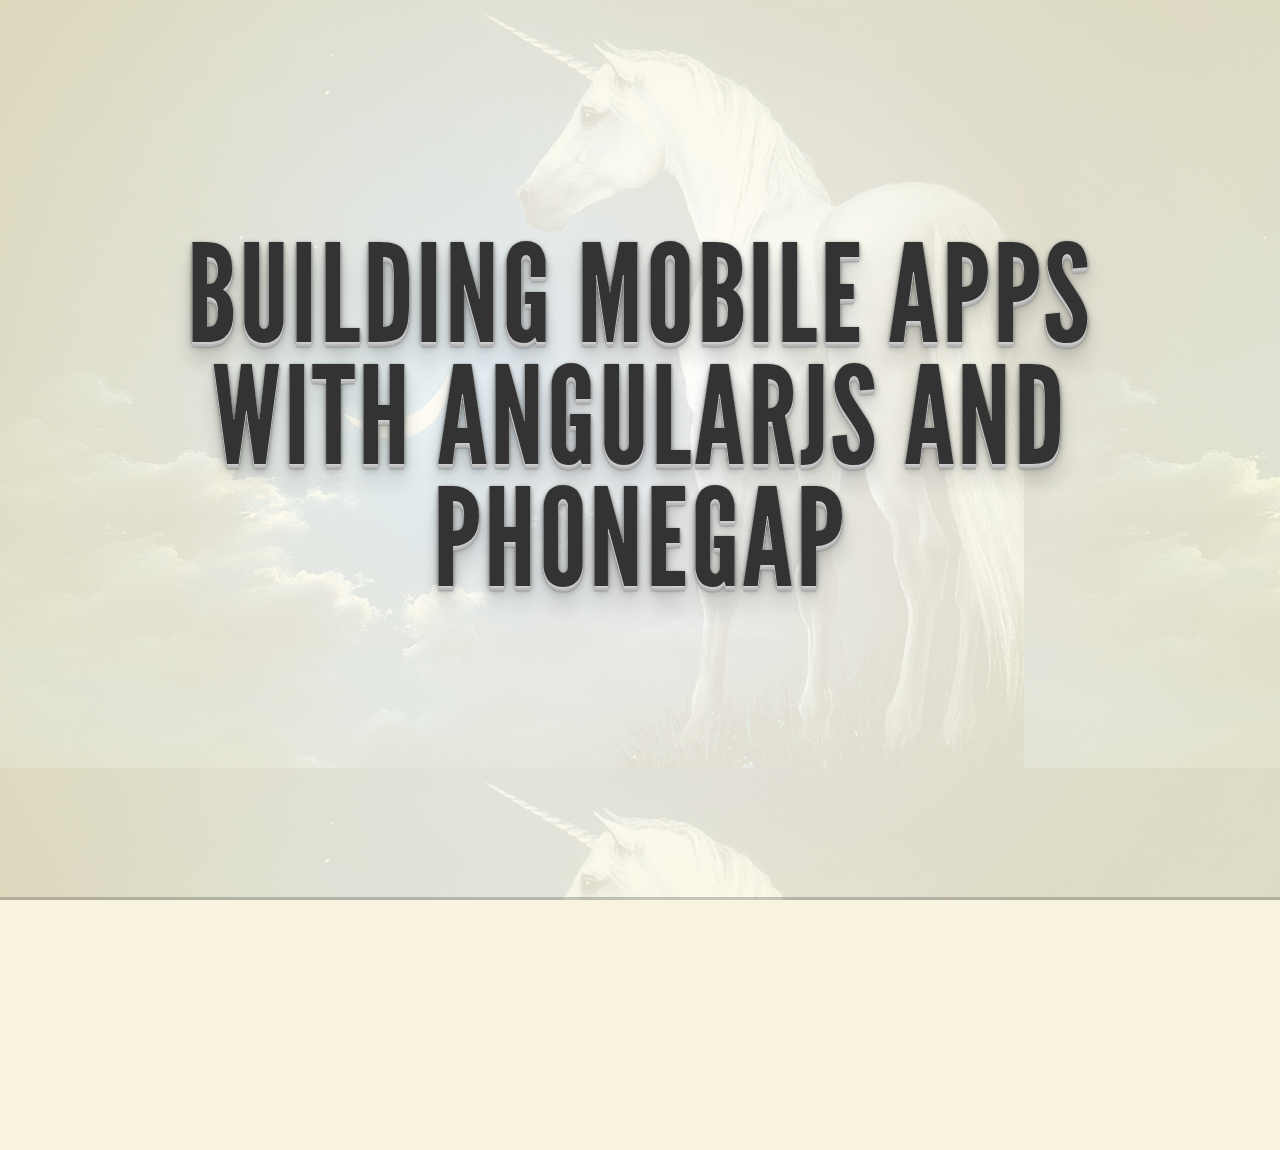
<file: index.html>
<!doctype html>
<html lang="en">

  <head>
    <meta charset="utf-8">

    <title>AngularJS + PhoneGap</title>

    <meta name="description" content="A framework for easily creating beautiful presentations using HTML">
    <meta name="author" content="Hakim El Hattab">

    <meta name="apple-mobile-web-app-capable" content="yes" />
    <meta name="apple-mobile-web-app-status-bar-style" content="black-translucent" />

    <meta name="viewport" content="width=device-width, initial-scale=1.0, maximum-scale=1.0, user-scalable=no">

    <link rel="stylesheet" href="css/reveal.min.css">
    <link rel="stylesheet" href="css/reveal.custom.css">
    <link rel="stylesheet" href="css/theme/beige.css" id="theme">

    <!-- For syntax highlighting -->
    <link rel="stylesheet" href="lib/css/zenburn.css">

    <!-- If the query includes 'print-pdf', use the PDF print sheet -->
    <script>
      document.write( '<link rel="stylesheet" href="css/print/' + ( window.location.search.match( /print-pdf/gi ) ? 'pdf' : 'paper' ) + '.css" type="text/css" media="print">' );
    </script>

    <!--[if lt IE 9]>
    <script src="lib/js/html5shiv.js"></script>
    <![endif]-->
  </head>

  <body class="unicornized">

<div class="reveal"><div class="slides">

<section data-markdown><script type="text/template">
# Building Mobile Apps with AngularJS and PhoneGap

</script></section>

<section data-markdown><script type="text/template">
# About Me

[@briantford](https://twitter.com/briantford) | [github.com/btford](https://github.com/btford) | [briantford.com](http://briantford.com)

* AngularJS at Google
* Co-author of AngularJS in Action
* <3 Open Source
<br>
<br>
## Thanks for having me!
</script></section>


<section data-markdown><script type="text/template">
# This Talk

* 50% Intro to Angular
* 15% PhoneGap
* 34% Case Study
* 1% Unicorns

<br>

### There's more to Angular and PhoneGap than I can cover in 45 minutes

Please ask questions and let me know your interests!
</script></section>


<section data-markdown><script type="text/template">
# Story Time

You are writing an app.

You decide to write a web app.

Naturally, it should work on mobile.

You have some choices to make.
</script></section>


<section data-markdown><script type="text/template">
# WTF is an AngularJS?

JavaScript framework

How many have heard of Angular? Used it?
</script></section>


<section data-markdown><script type="text/template">
# Why AngularJS?

AngularJS is a great way to write web apps.

* Extensible
* Productive
* Great Community
</script></section>


<section data-markdown><script type="text/template">
# Why AngularJS?
## Features

* Two-way Data-binding
* Opinionated Architecture
* Reusable Components (Directives)
</script></section>


<section data-markdown><script type="text/template">
# Why AngularJS?
## Two way Data-binding

![Diagram of data-binding](img/concepts-view.png)

</script></section>


<section data-markdown><script type="text/template">
# Why AngularJS?
## Opinionated Architecture

![Diagram of architecture](img/concepts-controller.png)

</script></section>


<section data-markdown><script type="text/template">
# Why AngularJS?
## Reusable Components (Directives)

* Teach HTML new tricks

<pre><code data-trim>
&lt;date-picker date="11/12/13"&gt;&lt;/date-picker&gt;

&lt;carousel&gt;&lt;/carousel&gt;

&lt;google-map location="Amsterdam"&gt;&lt;/google-map&gt;
</code></pre>

</script></section>


<section data-markdown><script type="text/template">
# Why AngularJS?
## Community

* Components (see Bower)
* Guides, Tutorials, Blogs, etc.
  - [Egghead.io](http://www.egghead.io/)
  - [Yearofmoo](http://www.yearofmoo.com/)
  - [One Hungry Mind](http://onehungrymind.com/)
  - [My Blog](http://briantford.com/blog/)
* [Mailing List](http://groups.google.com/group/angular)
* [github.com/angular/angular.js](https://github.com/angular/angular.js)
</script></section>


<section data-markdown><script type="text/template">
# Why AngularJS?
## Mobile Components

* [Navigation](http://github.com/ajoslin/angular-mobile-nav) | [Demo](http://ajoslin.github.io/angular-mobile-nav/#/)
* [FirefoxOS+AngularJS Boilerplate](https://github.com/comoyo/ffos-list-detail) | [Demo](http://comoyo.github.io/ffos-list-detail/#/)
* [jQuery Mobile Adapter](https://github.com/opitzconsulting/jquery-mobile-angular-adapter)

</script></section>


<section data-markdown><script type="text/template">
# WTF is a PhoneGap?

* Bundles web app into mobile app
* Gives bundled app access to browser APIs
* Set of build and deploy tools
</script></section>


<section data-markdown><script type="text/template">
# PhoneGap vs Cordova

> "PhoneGap is a distribution of Apache Cordova."

ok.
</script></section>


<section data-markdown><script type="text/template">
# Why PhoneGap?

You are a web developer.

* You know:
  - HTML
  - CSS
  - JavaScript
* Too <del>lazy</del> busy to learn *all* native platforms
* You want to "write once, run everywhere"
</script></section>


<section data-markdown><script type="text/template">
# Why PhoneGap?

Your web browser does not have access to:

* Camera
* Accelerometer
* Push Notifications
* And other cool phone features

<br>
## :-(
</script></section>


<section data-markdown><script type="text/template">
# PhoneGap APIs
## What do they look like?

<pre><code data-trim>
function onSuccess(acceleration) {
    alert('Acceleration X: ' + acceleration.x + '\n' +
          'Acceleration Y: ' + acceleration.y + '\n' +
          'Acceleration Z: ' + acceleration.z + '\n' +
          'Timestamp: '      + acceleration.timestamp + '\n');
};

function onError() {
  alert('onError!');
};

navigator.accelerometer.getCurrentAcceleration(onSuccess, onError);
</code></pre>

Yay JavaScript.

</script></section>


<section data-markdown><script type="text/template">
# Case Study
## "Hitch-a-Ride"

Open source, real-time carpooling/carsharing app.

For:

* Web
* Android

[https://github.com/btford/hitch-a-ride](https://github.com/btford/hitch-a-ride)

</script></section>


<section data-markdown><script type="text/template">
# [Demo Time](demo/)
</script></section>


<section data-markdown><script type="text/template">
# Case Study
## "Hitch-a-Ride"

APIs:

* Push notifications (WebSockets + Google Cloud Messaging)
* Geolocation
* InAppBrowser for Authentication

</script></section>


<section data-markdown><script type="text/template">
# Case Study
## "Hitch-a-Ride"

#### Client:

* Yeoman
* Bootstrap
  - Bootswatch (theme)
* Google+ Sign-in

#### Server:

* Node.js
* Express
* Socket.IO

</script></section>


<section data-markdown><script type="text/template">
# Pro-tips
## Mobile vs Web Views

An Angular view consumes a scope

* Serve one HTML file for desktop, one for mobile
* Minimize HTTP requests, use less CSS, smaller images, etc
</script></section>


<section data-markdown><script type="text/template">
# AngularJS Pro-tips
## Dependency Injection

* "Don't call me, I'll call you"
* Not your grandpa's DI
  - No XML nonsense
</script></section>


<section data-markdown><script type="text/template">
# AngularJS Pro-tips
## Dependency Injection

Why is this useful?

* Replace Implementations
  - Useful for Optimization
* Decorators
  - Augment existing services (1337 h4x)
* Testing
</script></section>


<section data-markdown><script type="text/template">
# Pro-tips
## Watch your CSS

* Remove unused selectors
* Minimal Fancy Stuff
  - Gradients (use images)
  - Transparency
</script></section>


<section data-markdown><script type="text/template">
# Pro-tips
## Watch your HTML

* Minimal DOM
* Size images correctly
</script></section>


<section data-markdown><script type="text/template">
# Pro-tips
## Debugging

Use your Browser first.

Then use platform tools & these:

* [Inspecting WebViews](https://plus.google.com/+PaulIrish/posts/ccP98BTMd5Z)
* [http://debug.phonegap.com/](http://debug.phonegap.com/)

</script></section>


<section data-markdown><script type="text/template">
# Pro-tips
## Targeting Different Platforms

How do you ensure the right scripts/resources go to the right place?

* Symlinks
* Tweak build scripts

</script></section>


<section data-markdown><script type="text/template">
# Obligatory "No Silver Bullet" Slide

* Native look and feel
* Performance
* Debugging
* Testing (sort of)

<br>
<br>
## Do what makes sense for your app
</script></section>


<section data-markdown><script type="text/template">
# What's Next?

PhoneGap is a transitional tool.

Wouldn't it be nice to have this in-browser?
And on all platforms?

FirefoxOS is a good start!
</script></section>


<section data-markdown><script type="text/template">
# Questions?

## Or ask me online:

* [@briantford](https://twitter.com/briantford)
* [github.com/btford](https://github.com/btford)
* [briantford.com](http://briantford.com)

<br>

### Thanks for coming!
</script></section>


</div></div>

<script src="lib/js/head.min.js"></script>
<script src="js/reveal.min.js"></script>
<script>
// Full list of configuration options available here:
// https://github.com/hakimel/reveal.js#configuration
Reveal.initialize({
  controls: false,
  progress: true,
  history: true,
  center: true,

  theme: Reveal.getQueryHash().theme, // available themes are in /css/theme
  transition: 'zoom', // default/cube/page/concave/zoom/linear/fade/none

  // Optional libraries used to extend on reveal.js
  dependencies: [
    { src: 'lib/js/classList.js', condition: function() { return !document.body.classList; } },
    { src: 'plugin/markdown/marked.js', condition: function() { return !!document.querySelector( '[data-markdown]' ); } },
    { src: 'plugin/markdown/markdown.js', condition: function() { return !!document.querySelector( '[data-markdown]' ); } },
    { src: 'plugin/highlight/highlight.js', async: true, callback: function() { hljs.initHighlightingOnLoad(); } },
    { src: 'plugin/zoom-js/zoom.js', async: true, condition: function() { return !!document.body.classList; } },
    { src: 'plugin/notes/notes.js', async: true, condition: function() { return !!document.body.classList; } }
    // { src: 'plugin/search/search.js', async: true, condition: function() { return !!document.body.classList; } }
    // { src: 'plugin/remotes/remotes.js', async: true, condition: function() { return !!document.body.classList; } }
  ]
});
</script>
  </body>
</html>
</file>
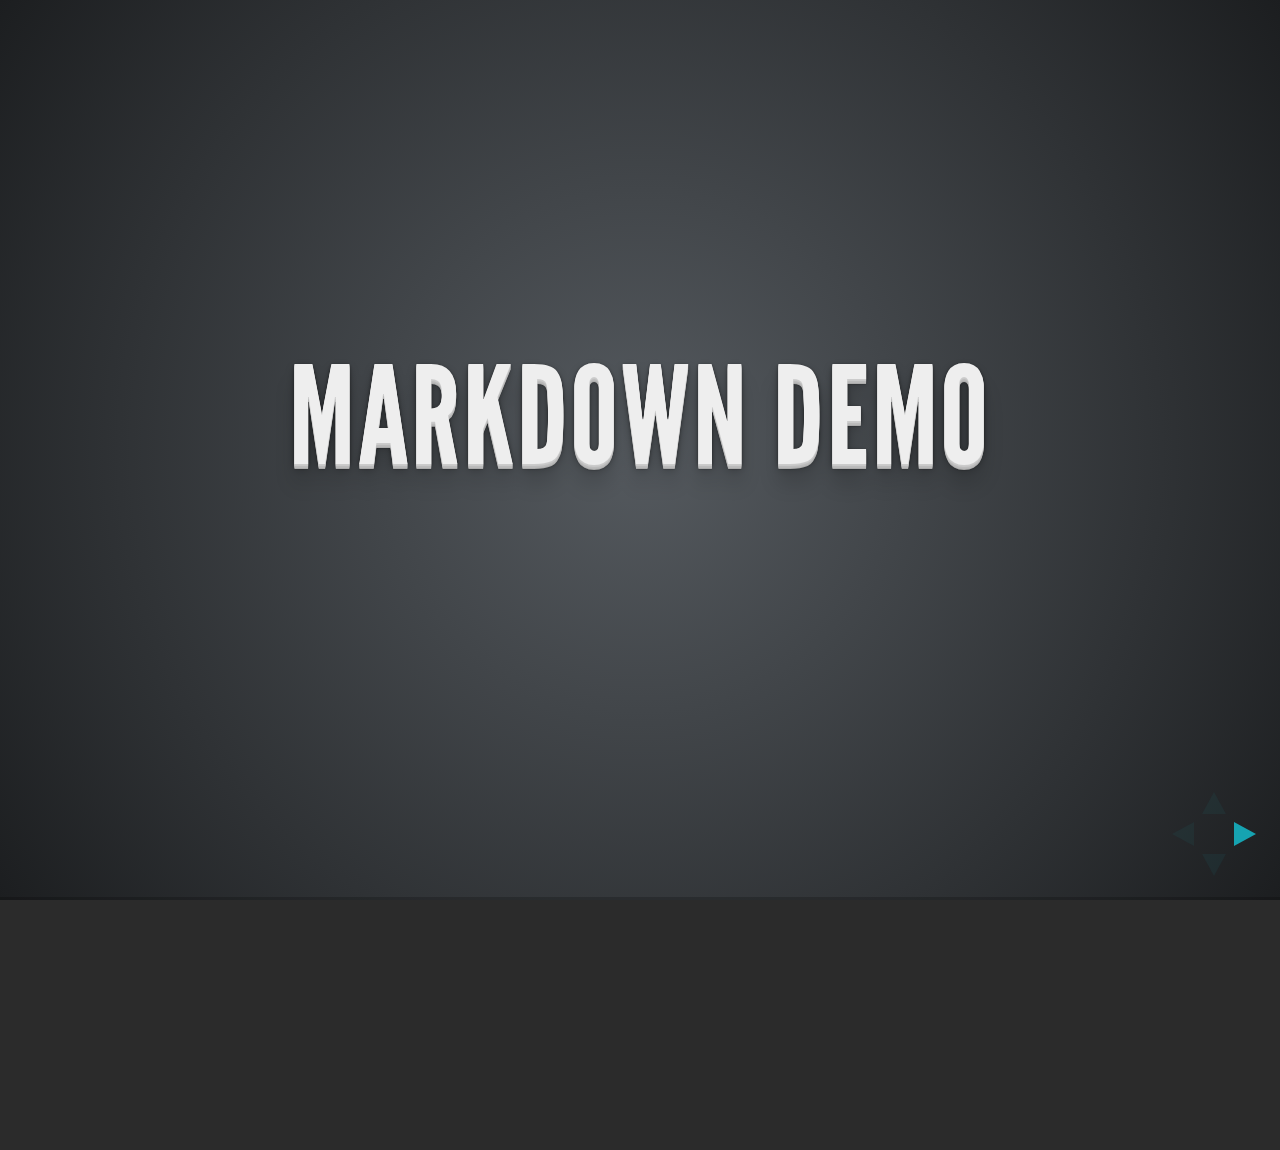
<file: plugin/markdown/example.html>
<!doctype html>
<html lang="en">

	<head>
		<meta charset="utf-8">

		<title>reveal.js - Markdown Demo</title>

		<link rel="stylesheet" href="../../css/reveal.css">
		<link rel="stylesheet" href="../../css/theme/default.css" id="theme">
	</head>

	<body>

		<div class="reveal">

			<div class="slides">

                <!-- Use external markdown resource, and separate slides by three newlines; vertical slides by two newlines -->
                <section data-markdown="example.md" data-separator="^\n\n\n" data-vertical="^\n\n"></section>

                <!-- Slides are separated by three dashes (quick 'n dirty regular expression) -->
                <section data-markdown data-separator="---">
                    <script type="text/template">
                        ## Demo 1
                        Slide 1
                        ---
                        ## Demo 1
                        Slide 2
                        ---
                        ## Demo 1
                        Slide 3
                    </script>
                </section>

                <!-- Slides are separated by newline + three dashes + newline, vertical slides identical but two dashes -->
                <section data-markdown data-separator="^\n---\n$" data-vertical="^\n--\n$">
                    <script type="text/template">
                        ## Demo 2
                        Slide 1.1

                        --

                        ## Demo 2
                        Slide 1.2

                        ---

                        ## Demo 2
                        Slide 2
                    </script>
                </section>

                <!-- No "extra" slides, since there are no separators defined (so they'll become horizontal rulers) -->
                <section data-markdown>
                    <script type="text/template">
                        A

                        ---

                        B

                        ---

                        C
                    </script>
                </section>

            </div>
		</div>

		<script src="../../lib/js/head.min.js"></script>
		<script src="../../js/reveal.js"></script>

		<script>

			Reveal.initialize({
				controls: true,
				progress: true,
				history: true,
				center: true,

				theme: Reveal.getQueryHash().theme,
				transition: Reveal.getQueryHash().transition || 'default',

				// Optional libraries used to extend on reveal.js
				dependencies: [
					{ src: '../../lib/js/classList.js', condition: function() { return !document.body.classList; } },
					{ src: 'marked.js', condition: function() { return !!document.querySelector( '[data-markdown]' ); } },
					{ src: 'markdown.js', condition: function() { return !!document.querySelector( '[data-markdown]' ); } }
				]
			});

		</script>

	</body>
</html>
</file>
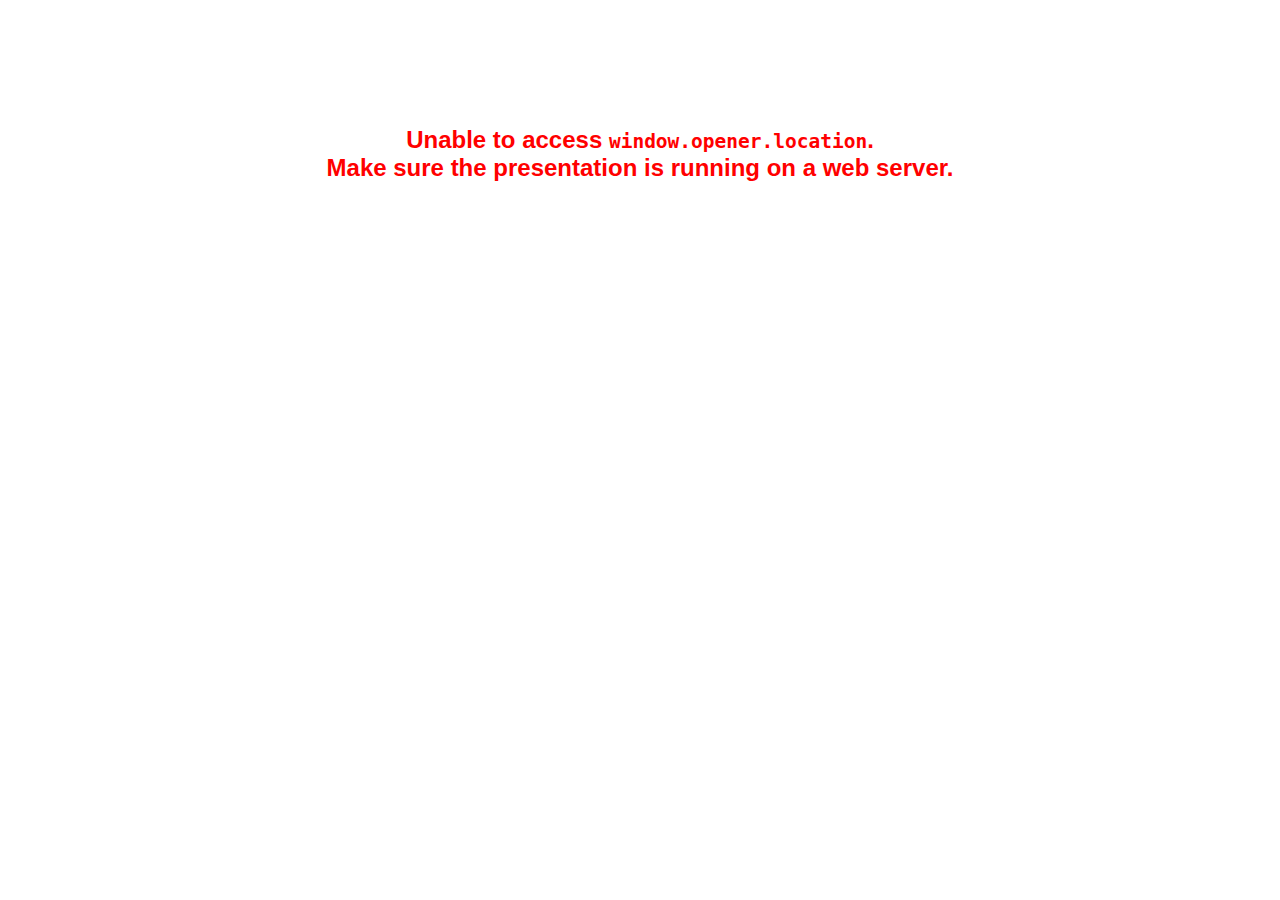
<file: plugin/notes/notes.html>
<!doctype html>
<html lang="en">
	<head>
		<meta charset="utf-8">

		<title>reveal.js - Slide Notes</title>

		<style>
			body {
				font-family: Helvetica;
			}

			#notes {
				font-size: 24px;
				width: 640px;
				margin-top: 5px;
			}

			#wrap-current-slide {
				width: 640px;
				height: 512px;
				float: left;
				overflow: hidden;
			}

			#current-slide {
				width: 1280px;
				height: 1024px;
				border: none;

				-webkit-transform-origin: 0 0;
				   -moz-transform-origin: 0 0;
					-ms-transform-origin: 0 0;
					 -o-transform-origin: 0 0;
						transform-origin: 0 0;

				-webkit-transform: scale(0.5);
				   -moz-transform: scale(0.5);
					-ms-transform: scale(0.5);
					 -o-transform: scale(0.5);
						transform: scale(0.5);
			}

			#wrap-next-slide {
				width: 448px;
				height: 358px;
				float: left;
				margin: 0 0 0 10px;
				overflow: hidden;
			}

			#next-slide {
				width: 1280px;
				height: 1024px;
				border: none;

				-webkit-transform-origin: 0 0;
				   -moz-transform-origin: 0 0;
					-ms-transform-origin: 0 0;
					 -o-transform-origin: 0 0;
						transform-origin: 0 0;

				-webkit-transform: scale(0.35);
				   -moz-transform: scale(0.35);
					-ms-transform: scale(0.35);
					 -o-transform: scale(0.35);
						transform: scale(0.35);
			}

			.slides {
				position: relative;
				margin-bottom: 10px;
				border: 1px solid black;
				border-radius: 2px;
				background: rgb(28, 30, 32);
			}

			.slides span {
				position: absolute;
				top: 3px;
				left: 3px;
				font-weight: bold;
				font-size: 14px;
				color: rgba( 255, 255, 255, 0.9 );
			}

			.error {
				font-weight: bold;
				color: red;
				font-size: 1.5em;
				text-align: center;
				margin-top: 10%;
			}

			.error code {
				font-family: monospace;
			}

			.time {
				width: 448px;
				margin: 30px 0 0 10px;
				float: left;
				text-align: center;
				opacity: 0;

				-webkit-transition: opacity 0.4s;
				   -moz-transition: opacity 0.4s;
				     -o-transition: opacity 0.4s;
				        transition: opacity 0.4s;
			}

			.elapsed,
			.clock {
				color: #333;
				font-size: 2em;
				text-align: center;
				display: inline-block;
				padding: 0.5em;
				background-color: #eee;
				border-radius: 10px;
			}

			.elapsed h2,
			.clock h2 {
				font-size: 0.8em;
				line-height: 100%;
				margin: 0;
				color: #aaa;
			}

			.elapsed .mute {
				color: #ddd;
			}

		</style>
	</head>

	<body>

		<div id="wrap-current-slide" class="slides">
			<script>document.write( '<iframe width="1280" height="1024" id="current-slide" src="'+ window.opener.location.href +'"></iframe>' );</script>
		</div>

		<div id="wrap-next-slide" class="slides">
			<script>document.write( '<iframe width="640" height="512" id="next-slide" src="'+ window.opener.location.href +'"></iframe>' );</script>
			<span>UPCOMING:</span>
		</div>

		<div class="time">
			<div class="clock">
				<h2>Time</h2>
				<span id="clock">0:00:00 AM</span>
			</div>
			<div class="elapsed">
				<h2>Elapsed</h2>
				<span id="hours">00</span><span id="minutes">:00</span><span id="seconds">:00</span>
			</div>
		</div>

		<div id="notes"></div>

		<script src="../../plugin/markdown/marked.js"></script>
		<script>

			window.addEventListener( 'load', function() {

				if( window.opener && window.opener.location && window.opener.location.href ) {

					var notes = document.getElementById( 'notes' ),
						currentSlide = document.getElementById( 'current-slide' ),
						nextSlide = document.getElementById( 'next-slide' );

					window.addEventListener( 'message', function( event ) {
						var data = JSON.parse( event.data );
						// No need for updating the notes in case of fragment changes
						if ( data.notes !== undefined) {
							if( data.markdown ) {
								notes.innerHTML = marked( data.notes );
							}
							else {
								notes.innerHTML = data.notes;
							}
						}

						// Showing and hiding fragments
						if( data.fragment === 'next' ) {
							currentSlide.contentWindow.Reveal.nextFragment();
						}
						else if( data.fragment === 'prev' ) {
							currentSlide.contentWindow.Reveal.prevFragment();
						}
						else {
							// Update the note slides
							currentSlide.contentWindow.Reveal.slide( data.indexh, data.indexv );
							nextSlide.contentWindow.Reveal.slide( data.nextindexh, data.nextindexv );
						}

					}, false );

					var start = new Date(),
						timeEl = document.querySelector( '.time' ),
						clockEl = document.getElementById( 'clock' ),
						hoursEl = document.getElementById( 'hours' ),
						minutesEl = document.getElementById( 'minutes' ),
						secondsEl = document.getElementById( 'seconds' );

					setInterval( function() {

						timeEl.style.opacity = 1;

						var diff, hours, minutes, seconds,
							now = new Date();

						diff = now.getTime() - start.getTime();
						hours = parseInt( diff / ( 1000 * 60 * 60 ) );
						minutes = parseInt( ( diff / ( 1000 * 60 ) ) % 60 );
						seconds = parseInt( ( diff / 1000 ) % 60 );

						clockEl.innerHTML = now.toLocaleTimeString();
						hoursEl.innerHTML = zeroPadInteger( hours );
						hoursEl.className = hours > 0 ? "" : "mute";
						minutesEl.innerHTML = ":" + zeroPadInteger( minutes );
						minutesEl.className = minutes > 0 ? "" : "mute";
						secondsEl.innerHTML = ":" + zeroPadInteger( seconds );

					}, 1000 );

					// Navigate the main window when the notes slide changes
					currentSlide.contentWindow.Reveal.addEventListener( 'slidechanged', function( event ) {

						window.opener.Reveal.slide( event.indexh, event.indexv );

					} );

				}
				else {

					document.body.innerHTML =  '<p class="error">Unable to access <code>window.opener.location</code>.<br>Make sure the presentation is running on a web server.</p>';

				}


			}, false );

			function zeroPadInteger( num ) {
				var str = "00" + parseInt( num );
				return str.substring( str.length - 2 );
			}

		</script>
	</body>
</html>
</file>
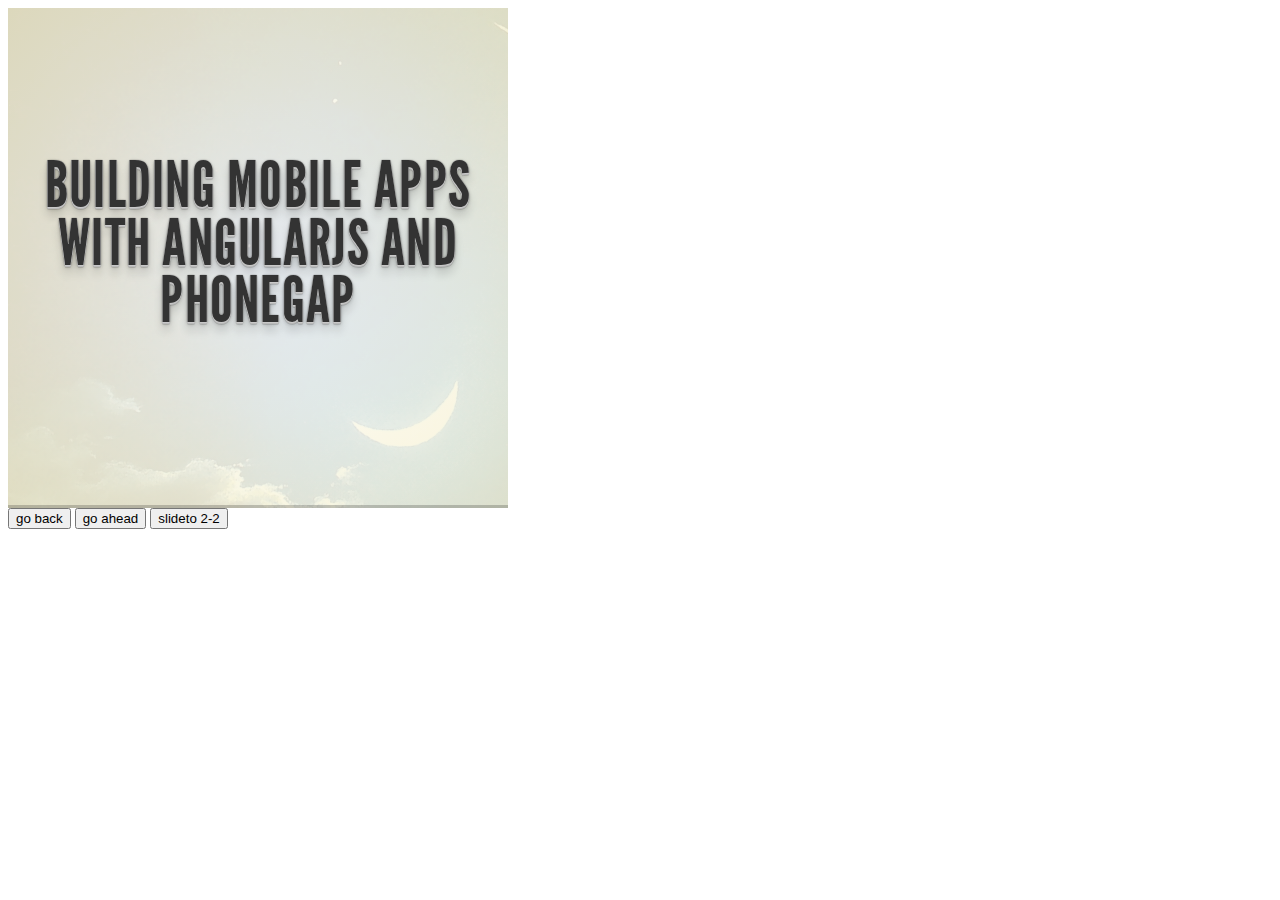
<file: plugin/postmessage/example.html>
<html>
	<body>

		<iframe id="reveal" src="../../index.html" style="border: 0;" width="500" height="500"></iframe>

		<div>
			<input id="back" type="button" value="go back"/>
			<input id="ahead" type="button" value="go ahead"/>
			<input id="slideto" type="button" value="slideto 2-2"/>
		</div>

		<script>

			(function (){

				var back = document.getElementById( 'back' ),
						ahead = document.getElementById( 'ahead' ),
						slideto = document.getElementById( 'slideto' ),
						reveal =  window.frames[0];

					back.addEventListener( 'click', function () {
						
					reveal.postMessage( JSON.stringify({method: 'prev', args: []}), '*' );
				}, false );

				ahead.addEventListener( 'click', function (){
					reveal.postMessage( JSON.stringify({method: 'next', args: []}), '*' );
				}, false );

				slideto.addEventListener( 'click', function (){
					reveal.postMessage( JSON.stringify({method: 'slide', args: [2,2]}), '*' );
				}, false );

			}());

		</script>

	</body>
</html>
</file>
<file: css/reveal.custom.css>
.unicornized:after {
  content: "";
  background: url("../img/unicorn.jpg");
  opacity: 0.1;
  top: 0;
  left: 0;
  bottom: 0;
  right: 0;
  position: absolute;
  z-index: -1;
}

.reveal section img {
  /*background: none !important;*/
  border: none !important;
  padding: .5em;
}
</file>
<file: css/theme/beige.css>
@import url(https://fonts.googleapis.com/css?family=Lato:400,700,400italic,700italic);
/**
 * Beige theme for reveal.js.
 *
 * Copyright (C) 2011-2012 Hakim El Hattab, http://hakim.se
 */
@font-face {
  font-family: 'League Gothic';
  src: url("../../lib/font/league_gothic-webfont.eot");
  src: url("../../lib/font/league_gothic-webfont.eot?#iefix") format("embedded-opentype"), url("../../lib/font/league_gothic-webfont.woff") format("woff"), url("../../lib/font/league_gothic-webfont.ttf") format("truetype"), url("../../lib/font/league_gothic-webfont.svg#LeagueGothicRegular") format("svg");
  font-weight: normal;
  font-style: normal; }

/*********************************************
 * GLOBAL STYLES
 *********************************************/
body {
  background: #f7f2d3;
  background: -moz-radial-gradient(center, circle cover, white 0%, #f7f2d3 100%);
  background: -webkit-gradient(radial, center center, 0px, center center, 100%, color-stop(0%, white), color-stop(100%, #f7f2d3));
  background: -webkit-radial-gradient(center, circle cover, white 0%, #f7f2d3 100%);
  background: -o-radial-gradient(center, circle cover, white 0%, #f7f2d3 100%);
  background: -ms-radial-gradient(center, circle cover, white 0%, #f7f2d3 100%);
  background: radial-gradient(center, circle cover, white 0%, #f7f2d3 100%);
  background-color: #f7f3de; }

.reveal {
  font-family: "Lato", sans-serif;
  font-size: 36px;
  font-weight: 200;
  letter-spacing: -0.02em;
  color: #333333; }

::selection {
  color: white;
  background: rgba(79, 64, 28, 0.99);
  text-shadow: none; }

/*********************************************
 * HEADERS
 *********************************************/
.reveal h1,
.reveal h2,
.reveal h3,
.reveal h4,
.reveal h5,
.reveal h6 {
  margin: 0 0 20px 0;
  color: #333333;
  font-family: "League Gothic", Impact, sans-serif;
  line-height: 0.9em;
  letter-spacing: 0.02em;
  text-transform: uppercase;
  text-shadow: none; }

.reveal h1 {
  text-shadow: 0 1px 0 #cccccc, 0 2px 0 #c9c9c9, 0 3px 0 #bbbbbb, 0 4px 0 #b9b9b9, 0 5px 0 #aaaaaa, 0 6px 1px rgba(0, 0, 0, 0.1), 0 0 5px rgba(0, 0, 0, 0.1), 0 1px 3px rgba(0, 0, 0, 0.3), 0 3px 5px rgba(0, 0, 0, 0.2), 0 5px 10px rgba(0, 0, 0, 0.25), 0 20px 20px rgba(0, 0, 0, 0.15); }

/*********************************************
 * LINKS
 *********************************************/
.reveal a:not(.image) {
  color: #8b743d;
  text-decoration: none;
  -webkit-transition: color .15s ease;
  -moz-transition: color .15s ease;
  -ms-transition: color .15s ease;
  -o-transition: color .15s ease;
  transition: color .15s ease; }

.reveal a:not(.image):hover {
  color: #c0a86e;
  text-shadow: none;
  border: none; }

.reveal .roll span:after {
  color: #fff;
  background: #564826; }

/*********************************************
 * IMAGES
 *********************************************/
.reveal section img {
  margin: 15px 0px;
  background: rgba(255, 255, 255, 0.12);
  border: 4px solid #333333;
  box-shadow: 0 0 10px rgba(0, 0, 0, 0.15);
  -webkit-transition: all .2s linear;
  -moz-transition: all .2s linear;
  -ms-transition: all .2s linear;
  -o-transition: all .2s linear;
  transition: all .2s linear; }

.reveal a:hover img {
  background: rgba(255, 255, 255, 0.2);
  border-color: #8b743d;
  box-shadow: 0 0 20px rgba(0, 0, 0, 0.55); }

/*********************************************
 * NAVIGATION CONTROLS
 *********************************************/
.reveal .controls div.navigate-left,
.reveal .controls div.navigate-left.enabled {
  border-right-color: #8b743d; }

.reveal .controls div.navigate-right,
.reveal .controls div.navigate-right.enabled {
  border-left-color: #8b743d; }

.reveal .controls div.navigate-up,
.reveal .controls div.navigate-up.enabled {
  border-bottom-color: #8b743d; }

.reveal .controls div.navigate-down,
.reveal .controls div.navigate-down.enabled {
  border-top-color: #8b743d; }

.reveal .controls div.navigate-left.enabled:hover {
  border-right-color: #c0a86e; }

.reveal .controls div.navigate-right.enabled:hover {
  border-left-color: #c0a86e; }

.reveal .controls div.navigate-up.enabled:hover {
  border-bottom-color: #c0a86e; }

.reveal .controls div.navigate-down.enabled:hover {
  border-top-color: #c0a86e; }

/*********************************************
 * PROGRESS BAR
 *********************************************/
.reveal .progress {
  background: rgba(0, 0, 0, 0.2); }

.reveal .progress span {
  background: #8b743d;
  -webkit-transition: width 800ms cubic-bezier(0.26, 0.86, 0.44, 0.985);
  -moz-transition: width 800ms cubic-bezier(0.26, 0.86, 0.44, 0.985);
  -ms-transition: width 800ms cubic-bezier(0.26, 0.86, 0.44, 0.985);
  -o-transition: width 800ms cubic-bezier(0.26, 0.86, 0.44, 0.985);
  transition: width 800ms cubic-bezier(0.26, 0.86, 0.44, 0.985); }
</file>
<file: lib/css/zenburn.css>
/*

Zenburn style from voldmar.ru (c) Vladimir Epifanov <voldmar@voldmar.ru>
based on dark.css by Ivan Sagalaev

*/

pre code {
  display: block; padding: 0.5em;
  background: #3F3F3F;
  color: #DCDCDC;
}

pre .keyword,
pre .tag,
pre .django .tag,
pre .django .keyword,
pre .css .class,
pre .css .id,
pre .lisp .title {
  color: #E3CEAB;
}

pre .django .template_tag,
pre .django .variable,
pre .django .filter .argument {
  color: #DCDCDC;
}

pre .number,
pre .date {
  color: #8CD0D3;
}

pre .dos .envvar,
pre .dos .stream,
pre .variable,
pre .apache .sqbracket {
  color: #EFDCBC;
}

pre .dos .flow,
pre .diff .change,
pre .python .exception,
pre .python .built_in,
pre .literal,
pre .tex .special {
  color: #EFEFAF;
}

pre .diff .chunk,
pre .ruby .subst {
  color: #8F8F8F;
}

pre .dos .keyword,
pre .python .decorator,
pre .class .title,
pre .haskell .label,
pre .function .title,
pre .ini .title,
pre .diff .header,
pre .ruby .class .parent,
pre .apache .tag,
pre .nginx .built_in,
pre .tex .command,
pre .input_number {
    color: #efef8f;
}

pre .dos .winutils,
pre .ruby .symbol,
pre .ruby .symbol .string,
pre .ruby .symbol .keyword,
pre .ruby .symbol .keymethods,
pre .ruby .string,
pre .ruby .instancevar {
  color: #DCA3A3;
}

pre .diff .deletion,
pre .string,
pre .tag .value,
pre .preprocessor,
pre .built_in,
pre .sql .aggregate,
pre .javadoc,
pre .smalltalk .class,
pre .smalltalk .localvars,
pre .smalltalk .array,
pre .css .rules .value,
pre .attr_selector,
pre .pseudo,
pre .apache .cbracket,
pre .tex .formula {
  color: #CC9393;
}

pre .shebang,
pre .diff .addition,
pre .comment,
pre .java .annotation,
pre .template_comment,
pre .pi,
pre .doctype {
  color: #7F9F7F;
}

pre .xml .css,
pre .xml .javascript,
pre .xml .vbscript,
pre .tex .formula {
  opacity: 0.5;
}
</file>
<file: css/reveal.css>
@charset "UTF-8";

/*!
 * reveal.js
 * http://lab.hakim.se/reveal-js
 * MIT licensed
 *
 * Copyright (C) 2013 Hakim El Hattab, http://hakim.se
 */


/*********************************************
 * RESET STYLES
 *********************************************/

html, body, .reveal div, .reveal span, .reveal applet, .reveal object, .reveal iframe,
.reveal h1, .reveal h2, .reveal h3, .reveal h4, .reveal h5, .reveal h6, .reveal p, .reveal blockquote, .reveal pre,
.reveal a, .reveal abbr, .reveal acronym, .reveal address, .reveal big, .reveal cite, .reveal code,
.reveal del, .reveal dfn, .reveal em, .reveal img, .reveal ins, .reveal kbd, .reveal q, .reveal s, .reveal samp,
.reveal small, .reveal strike, .reveal strong, .reveal sub, .reveal sup, .reveal tt, .reveal var,
.reveal b, .reveal u, .reveal i, .reveal center,
.reveal dl, .reveal dt, .reveal dd, .reveal ol, .reveal ul, .reveal li,
.reveal fieldset, .reveal form, .reveal label, .reveal legend,
.reveal table, .reveal caption, .reveal tbody, .reveal tfoot, .reveal thead, .reveal tr, .reveal th, .reveal td,
.reveal article, .reveal aside, .reveal canvas, .reveal details, .reveal embed,
.reveal figure, .reveal figcaption, .reveal footer, .reveal header, .reveal hgroup,
.reveal menu, .reveal nav, .reveal output, .reveal ruby, .reveal section, .reveal summary,
.reveal time, .reveal mark, .reveal audio, video {
	margin: 0;
	padding: 0;
	border: 0;
	font-size: 100%;
	font: inherit;
	vertical-align: baseline;
}

.reveal article, .reveal aside, .reveal details, .reveal figcaption, .reveal figure,
.reveal footer, .reveal header, .reveal hgroup, .reveal menu, .reveal nav, .reveal section {
	display: block;
}


/*********************************************
 * GLOBAL STYLES
 *********************************************/

html,
body {
	width: 100%;
	height: 100%;
	overflow: hidden;
}

body {
	position: relative;
	line-height: 1;
}

::selection {
	background: #FF5E99;
	color: #fff;
	text-shadow: none;
}


/*********************************************
 * HEADERS
 *********************************************/

.reveal h1,
.reveal h2,
.reveal h3,
.reveal h4,
.reveal h5,
.reveal h6 {
	-webkit-hyphens: auto;
	   -moz-hyphens: auto;
	        hyphens: auto;

	word-wrap: break-word;
}

.reveal h1 { font-size: 3.77em; }
.reveal h2 { font-size: 2.11em;	}
.reveal h3 { font-size: 1.55em;	}
.reveal h4 { font-size: 1em;	}


/*********************************************
 * VIEW FRAGMENTS
 *********************************************/

.reveal .slides section .fragment {
	opacity: 0;

	-webkit-transition: all .2s ease;
	   -moz-transition: all .2s ease;
	    -ms-transition: all .2s ease;
	     -o-transition: all .2s ease;
	        transition: all .2s ease;
}
	.reveal .slides section .fragment.visible {
		opacity: 1;
	}

.reveal .slides section .fragment.grow {
	opacity: 1;
}
	.reveal .slides section .fragment.grow.visible {
		-webkit-transform: scale( 1.3 );
		   -moz-transform: scale( 1.3 );
		    -ms-transform: scale( 1.3 );
		     -o-transform: scale( 1.3 );
		        transform: scale( 1.3 );
	}

.reveal .slides section .fragment.shrink {
	opacity: 1;
}
	.reveal .slides section .fragment.shrink.visible {
		-webkit-transform: scale( 0.7 );
		   -moz-transform: scale( 0.7 );
		    -ms-transform: scale( 0.7 );
		     -o-transform: scale( 0.7 );
		        transform: scale( 0.7 );
	}

.reveal .slides section .fragment.zoom-in {
	opacity: 0;

	-webkit-transform: scale( 0.1 );
	   -moz-transform: scale( 0.1 );
	    -ms-transform: scale( 0.1 );
	     -o-transform: scale( 0.1 );
	        transform: scale( 0.1 );
}

	.reveal .slides section .fragment.zoom-in.visible {
		opacity: 1;

		-webkit-transform: scale( 1 );
		   -moz-transform: scale( 1 );
		    -ms-transform: scale( 1 );
		     -o-transform: scale( 1 );
		        transform: scale( 1 );
	}

.reveal .slides section .fragment.roll-in {
	opacity: 0;

	-webkit-transform: rotateX( 90deg );
	   -moz-transform: rotateX( 90deg );
	    -ms-transform: rotateX( 90deg );
	     -o-transform: rotateX( 90deg );
	        transform: rotateX( 90deg );
}
	.reveal .slides section .fragment.roll-in.visible {
		opacity: 1;

		-webkit-transform: rotateX( 0 );
		   -moz-transform: rotateX( 0 );
		    -ms-transform: rotateX( 0 );
		     -o-transform: rotateX( 0 );
		        transform: rotateX( 0 );
	}

.reveal .slides section .fragment.fade-out {
	opacity: 1;
}
	.reveal .slides section .fragment.fade-out.visible {
		opacity: 0;
	}

.reveal .slides section .fragment.highlight-red,
.reveal .slides section .fragment.highlight-green,
.reveal .slides section .fragment.highlight-blue {
	opacity: 1;
}
	.reveal .slides section .fragment.highlight-red.visible {
		color: #ff2c2d
	}
	.reveal .slides section .fragment.highlight-green.visible {
		color: #17ff2e;
	}
	.reveal .slides section .fragment.highlight-blue.visible {
		color: #1b91ff;
	}


/*********************************************
 * DEFAULT ELEMENT STYLES
 *********************************************/

/* Fixes issue in Chrome where italic fonts did not appear when printing to PDF */
.reveal:after {
  content: '';
  font-style: italic;
}

/* Ensure certain elements are never larger than the slide itself */
.reveal img,
.reveal video,
.reveal iframe {
	max-width: 95%;
	max-height: 95%;
}

/** Prevents layering issues in certain browser/transition combinations */
.reveal a {
	position: relative;
}

.reveal strong,
.reveal b {
	font-weight: bold;
}

.reveal em,
.reveal i {
	font-style: italic;
}

.reveal ol,
.reveal ul {
	display: inline-block;

	text-align: left;
	margin: 0 0 0 1em;
}

.reveal ol {
	list-style-type: decimal;
}

.reveal ul {
	list-style-type: disc;
}

.reveal ul ul {
	list-style-type: square;
}

.reveal ul ul ul {
	list-style-type: circle;
}

.reveal ul ul,
.reveal ul ol,
.reveal ol ol,
.reveal ol ul {
	display: block;
	margin-left: 40px;
}

.reveal p {
	margin-bottom: 10px;
	line-height: 1.2em;
}

.reveal q,
.reveal blockquote {
	quotes: none;
}

.reveal blockquote {
	display: block;
	position: relative;
	width: 70%;
	margin: 5px auto;
	padding: 5px;

	font-style: italic;
	background: rgba(255, 255, 255, 0.05);
	box-shadow: 0px 0px 2px rgba(0,0,0,0.2);
}
	.reveal blockquote p:first-child,
	.reveal blockquote p:last-child {
		display: inline-block;
	}

.reveal q {
	font-style: italic;
}

.reveal pre {
	display: block;
	position: relative;
	width: 90%;
	margin: 15px auto;

	text-align: left;
	font-size: 0.55em;
	font-family: monospace;
	line-height: 1.2em;

	word-wrap: break-word;

	box-shadow: 0px 0px 6px rgba(0,0,0,0.3);
}
.reveal code {
	font-family: monospace;
}
.reveal pre code {
	padding: 5px;
	overflow: auto;
	max-height: 400px;
	word-wrap: normal;
}

.reveal table th,
.reveal table td {
	text-align: left;
	padding-right: .3em;
}

.reveal table th {
	text-shadow: rgb(255,255,255) 1px 1px 2px;
}

.reveal sup {
	vertical-align: super;
}
.reveal sub {
	vertical-align: sub;
}

.reveal small {
	display: inline-block;
	font-size: 0.6em;
	line-height: 1.2em;
	vertical-align: top;
}

.reveal small * {
	vertical-align: top;
}


/*********************************************
 * CONTROLS
 *********************************************/

.reveal .controls {
	display: none;
	position: fixed;
	width: 110px;
	height: 110px;
	z-index: 30;
	right: 10px;
	bottom: 10px;
}

.reveal .controls div {
	position: absolute;
	opacity: 0.05;
	width: 0;
	height: 0;
	border: 12px solid transparent;

	-moz-transform: scale(.9999);

	-webkit-transition: all 0.2s ease;
	   -moz-transition: all 0.2s ease;
	    -ms-transition: all 0.2s ease;
	     -o-transition: all 0.2s ease;
	        transition: all 0.2s ease;
}

.reveal .controls div.enabled {
	opacity: 0.7;
	cursor: pointer;
}

.reveal .controls div.enabled:active {
	margin-top: 1px;
}

	.reveal .controls div.navigate-left {
		top: 42px;

		border-right-width: 22px;
		border-right-color: #eee;
	}
		.reveal .controls div.navigate-left.fragmented {
			opacity: 0.3;
		}

	.reveal .controls div.navigate-right {
		left: 74px;
		top: 42px;

		border-left-width: 22px;
		border-left-color: #eee;
	}
		.reveal .controls div.navigate-right.fragmented {
			opacity: 0.3;
		}

	.reveal .controls div.navigate-up {
		left: 42px;

		border-bottom-width: 22px;
		border-bottom-color: #eee;
	}
		.reveal .controls div.navigate-up.fragmented {
			opacity: 0.3;
		}

	.reveal .controls div.navigate-down {
		left: 42px;
		top: 74px;

		border-top-width: 22px;
		border-top-color: #eee;
	}
		.reveal .controls div.navigate-down.fragmented {
			opacity: 0.3;
		}


/*********************************************
 * PROGRESS BAR
 *********************************************/

.reveal .progress {
	position: fixed;
	display: none;
	height: 3px;
	width: 100%;
	bottom: 0;
	left: 0;
	z-index: 10;
}
	.reveal .progress:after {
		content: '';
		display: 'block';
		position: absolute;
		height: 20px;
		width: 100%;
		top: -20px;
	}
	.reveal .progress span {
		display: block;
		height: 100%;
		width: 0px;

		-webkit-transition: width 800ms cubic-bezier(0.260, 0.860, 0.440, 0.985);
		   -moz-transition: width 800ms cubic-bezier(0.260, 0.860, 0.440, 0.985);
		    -ms-transition: width 800ms cubic-bezier(0.260, 0.860, 0.440, 0.985);
		     -o-transition: width 800ms cubic-bezier(0.260, 0.860, 0.440, 0.985);
		        transition: width 800ms cubic-bezier(0.260, 0.860, 0.440, 0.985);
	}


/*********************************************
 * ROLLING LINKS
 *********************************************/

.reveal .roll {
	display: inline-block;
	line-height: 1.2;
	overflow: hidden;

	vertical-align: top;

	-webkit-perspective: 400px;
	   -moz-perspective: 400px;
	    -ms-perspective: 400px;
	        perspective: 400px;

	-webkit-perspective-origin: 50% 50%;
	   -moz-perspective-origin: 50% 50%;
	    -ms-perspective-origin: 50% 50%;
	        perspective-origin: 50% 50%;
}
	.reveal .roll:hover {
		background: none;
		text-shadow: none;
	}
.reveal .roll span {
	display: block;
	position: relative;
	padding: 0 2px;

	pointer-events: none;

	-webkit-transition: all 400ms ease;
	   -moz-transition: all 400ms ease;
	    -ms-transition: all 400ms ease;
	        transition: all 400ms ease;

	-webkit-transform-origin: 50% 0%;
	   -moz-transform-origin: 50% 0%;
	    -ms-transform-origin: 50% 0%;
	        transform-origin: 50% 0%;

	-webkit-transform-style: preserve-3d;
	   -moz-transform-style: preserve-3d;
	    -ms-transform-style: preserve-3d;
	        transform-style: preserve-3d;

	-webkit-backface-visibility: hidden;
	   -moz-backface-visibility: hidden;
	        backface-visibility: hidden;
}
	.reveal .roll:hover span {
	    background: rgba(0,0,0,0.5);

	    -webkit-transform: translate3d( 0px, 0px, -45px ) rotateX( 90deg );
	       -moz-transform: translate3d( 0px, 0px, -45px ) rotateX( 90deg );
	        -ms-transform: translate3d( 0px, 0px, -45px ) rotateX( 90deg );
	            transform: translate3d( 0px, 0px, -45px ) rotateX( 90deg );
	}
.reveal .roll span:after {
	content: attr(data-title);

	display: block;
	position: absolute;
	left: 0;
	top: 0;
	padding: 0 2px;

	-webkit-backface-visibility: hidden;
	   -moz-backface-visibility: hidden;
	        backface-visibility: hidden;

	-webkit-transform-origin: 50% 0%;
	   -moz-transform-origin: 50% 0%;
	    -ms-transform-origin: 50% 0%;
	        transform-origin: 50% 0%;

	-webkit-transform: translate3d( 0px, 110%, 0px ) rotateX( -90deg );
	   -moz-transform: translate3d( 0px, 110%, 0px ) rotateX( -90deg );
	    -ms-transform: translate3d( 0px, 110%, 0px ) rotateX( -90deg );
	        transform: translate3d( 0px, 110%, 0px ) rotateX( -90deg );
}


/*********************************************
 * SLIDES
 *********************************************/

.reveal {
	position: relative;
	width: 100%;
	height: 100%;
}

.reveal .slides {
	position: absolute;
	width: 100%;
	height: 100%;
	left: 50%;
	top: 50%;

	overflow: visible;
	z-index: 1;
	text-align: center;

	-webkit-transition: -webkit-perspective .4s ease;
	   -moz-transition: -moz-perspective .4s ease;
	    -ms-transition: -ms-perspective .4s ease;
	     -o-transition: -o-perspective .4s ease;
	        transition: perspective .4s ease;

	-webkit-perspective: 600px;
	   -moz-perspective: 600px;
	    -ms-perspective: 600px;
	        perspective: 600px;

	-webkit-perspective-origin: 0px -100px;
	   -moz-perspective-origin: 0px -100px;
	    -ms-perspective-origin: 0px -100px;
	        perspective-origin: 0px -100px;
}

.reveal .slides>section,
.reveal .slides>section>section {
	display: none;
	position: absolute;
	width: 100%;
	padding: 20px 0px;

	z-index: 10;
	line-height: 1.2em;
	font-weight: normal;

	-webkit-transform-style: preserve-3d;
	   -moz-transform-style: preserve-3d;
	    -ms-transform-style: preserve-3d;
	        transform-style: preserve-3d;

	-webkit-transition: -webkit-transform-origin 800ms cubic-bezier(0.260, 0.860, 0.440, 0.985),
						-webkit-transform 800ms cubic-bezier(0.260, 0.860, 0.440, 0.985),
						visibility 800ms cubic-bezier(0.260, 0.860, 0.440, 0.985),
						opacity 800ms cubic-bezier(0.260, 0.860, 0.440, 0.985);
	   -moz-transition: -moz-transform-origin 800ms cubic-bezier(0.260, 0.860, 0.440, 0.985),
						-moz-transform 800ms cubic-bezier(0.260, 0.860, 0.440, 0.985),
						visibility 800ms cubic-bezier(0.260, 0.860, 0.440, 0.985),
						opacity 800ms cubic-bezier(0.260, 0.860, 0.440, 0.985);
	    -ms-transition: -ms-transform-origin 800ms cubic-bezier(0.260, 0.860, 0.440, 0.985),
						-ms-transform 800ms cubic-bezier(0.260, 0.860, 0.440, 0.985),
						visibility 800ms cubic-bezier(0.260, 0.860, 0.440, 0.985),
						opacity 800ms cubic-bezier(0.260, 0.860, 0.440, 0.985);
	     -o-transition: -o-transform-origin 800ms cubic-bezier(0.260, 0.860, 0.440, 0.985),
						-o-transform 800ms cubic-bezier(0.260, 0.860, 0.440, 0.985),
						visibility 800ms cubic-bezier(0.260, 0.860, 0.440, 0.985),
						opacity 800ms cubic-bezier(0.260, 0.860, 0.440, 0.985);
	        transition: transform-origin 800ms cubic-bezier(0.260, 0.860, 0.440, 0.985),
						transform 800ms cubic-bezier(0.260, 0.860, 0.440, 0.985),
						visibility 800ms cubic-bezier(0.260, 0.860, 0.440, 0.985),
						opacity 800ms cubic-bezier(0.260, 0.860, 0.440, 0.985);
}

/* Global transition speed settings */
.reveal[data-transition-speed="fast"] .slides section {
	-webkit-transition-duration: 400ms;
	   -moz-transition-duration: 400ms;
	    -ms-transition-duration: 400ms;
	        transition-duration: 400ms;
}
.reveal[data-transition-speed="slow"] .slides section {
	-webkit-transition-duration: 1200ms;
	   -moz-transition-duration: 1200ms;
	    -ms-transition-duration: 1200ms;
	        transition-duration: 1200ms;
}

/* Slide-specific transition speed overrides */
.reveal .slides section[data-transition-speed="fast"] {
	-webkit-transition-duration: 400ms;
	   -moz-transition-duration: 400ms;
	    -ms-transition-duration: 400ms;
	        transition-duration: 400ms;
}
.reveal .slides section[data-transition-speed="slow"] {
	-webkit-transition-duration: 1200ms;
	   -moz-transition-duration: 1200ms;
	    -ms-transition-duration: 1200ms;
	        transition-duration: 1200ms;
}

.reveal .slides>section {
	left: -50%;
	top: -50%;
}

.reveal .slides>section.stack {
	padding-top: 0;
	padding-bottom: 0;
}

.reveal .slides>section.present,
.reveal .slides>section>section.present {
	display: block;
	z-index: 11;
	opacity: 1;
}

.reveal.center,
.reveal.center .slides,
.reveal.center .slides section {
	min-height: auto !important;
}



/*********************************************
 * DEFAULT TRANSITION
 *********************************************/

.reveal .slides>section[data-transition=default].past,
.reveal .slides>section.past {
	display: block;
	opacity: 0;

	-webkit-transform: translate3d(-100%, 0, 0) rotateY(-90deg) translate3d(-100%, 0, 0);
	   -moz-transform: translate3d(-100%, 0, 0) rotateY(-90deg) translate3d(-100%, 0, 0);
	    -ms-transform: translate3d(-100%, 0, 0) rotateY(-90deg) translate3d(-100%, 0, 0);
	        transform: translate3d(-100%, 0, 0) rotateY(-90deg) translate3d(-100%, 0, 0);
}
.reveal .slides>section[data-transition=default].future,
.reveal .slides>section.future {
	display: block;
	opacity: 0;

	-webkit-transform: translate3d(100%, 0, 0) rotateY(90deg) translate3d(100%, 0, 0);
	   -moz-transform: translate3d(100%, 0, 0) rotateY(90deg) translate3d(100%, 0, 0);
	    -ms-transform: translate3d(100%, 0, 0) rotateY(90deg) translate3d(100%, 0, 0);
	        transform: translate3d(100%, 0, 0) rotateY(90deg) translate3d(100%, 0, 0);
}

.reveal .slides>section>section[data-transition=default].past,
.reveal .slides>section>section.past {
	display: block;
	opacity: 0;

	-webkit-transform: translate3d(0, -300px, 0) rotateX(70deg) translate3d(0, -300px, 0);
	   -moz-transform: translate3d(0, -300px, 0) rotateX(70deg) translate3d(0, -300px, 0);
	    -ms-transform: translate3d(0, -300px, 0) rotateX(70deg) translate3d(0, -300px, 0);
	        transform: translate3d(0, -300px, 0) rotateX(70deg) translate3d(0, -300px, 0);
}
.reveal .slides>section>section[data-transition=default].future,
.reveal .slides>section>section.future {
	display: block;
	opacity: 0;

	-webkit-transform: translate3d(0, 300px, 0) rotateX(-70deg) translate3d(0, 300px, 0);
	   -moz-transform: translate3d(0, 300px, 0) rotateX(-70deg) translate3d(0, 300px, 0);
	    -ms-transform: translate3d(0, 300px, 0) rotateX(-70deg) translate3d(0, 300px, 0);
	        transform: translate3d(0, 300px, 0) rotateX(-70deg) translate3d(0, 300px, 0);
}


/*********************************************
 * CONCAVE TRANSITION
 *********************************************/

.reveal .slides>section[data-transition=concave].past,
.reveal.concave  .slides>section.past {
	-webkit-transform: translate3d(-100%, 0, 0) rotateY(90deg) translate3d(-100%, 0, 0);
	   -moz-transform: translate3d(-100%, 0, 0) rotateY(90deg) translate3d(-100%, 0, 0);
	    -ms-transform: translate3d(-100%, 0, 0) rotateY(90deg) translate3d(-100%, 0, 0);
	        transform: translate3d(-100%, 0, 0) rotateY(90deg) translate3d(-100%, 0, 0);
}
.reveal .slides>section[data-transition=concave].future,
.reveal.concave .slides>section.future {
	-webkit-transform: translate3d(100%, 0, 0) rotateY(-90deg) translate3d(100%, 0, 0);
	   -moz-transform: translate3d(100%, 0, 0) rotateY(-90deg) translate3d(100%, 0, 0);
	    -ms-transform: translate3d(100%, 0, 0) rotateY(-90deg) translate3d(100%, 0, 0);
	        transform: translate3d(100%, 0, 0) rotateY(-90deg) translate3d(100%, 0, 0);
}

.reveal .slides>section>section[data-transition=concave].past,
.reveal.concave .slides>section>section.past {
	-webkit-transform: translate3d(0, -80%, 0) rotateX(-70deg) translate3d(0, -80%, 0);
	   -moz-transform: translate3d(0, -80%, 0) rotateX(-70deg) translate3d(0, -80%, 0);
	    -ms-transform: translate3d(0, -80%, 0) rotateX(-70deg) translate3d(0, -80%, 0);
	        transform: translate3d(0, -80%, 0) rotateX(-70deg) translate3d(0, -80%, 0);
}
.reveal .slides>section>section[data-transition=concave].future,
.reveal.concave .slides>section>section.future {
	-webkit-transform: translate3d(0, 80%, 0) rotateX(70deg) translate3d(0, 80%, 0);
	   -moz-transform: translate3d(0, 80%, 0) rotateX(70deg) translate3d(0, 80%, 0);
	    -ms-transform: translate3d(0, 80%, 0) rotateX(70deg) translate3d(0, 80%, 0);
	        transform: translate3d(0, 80%, 0) rotateX(70deg) translate3d(0, 80%, 0);
}


/*********************************************
 * ZOOM TRANSITION
 *********************************************/

.reveal .slides>section[data-transition=zoom].past,
.reveal.zoom .slides>section.past {
	opacity: 0;
	visibility: hidden;

	-webkit-transform: scale(16);
	   -moz-transform: scale(16);
	    -ms-transform: scale(16);
	     -o-transform: scale(16);
	        transform: scale(16);
}
.reveal .slides>section[data-transition=zoom].future,
.reveal.zoom .slides>section.future {
	opacity: 0;
	visibility: hidden;

	-webkit-transform: scale(0.2);
	   -moz-transform: scale(0.2);
	    -ms-transform: scale(0.2);
	     -o-transform: scale(0.2);
	        transform: scale(0.2);
}

.reveal .slides>section>section[data-transition=zoom].past,
.reveal.zoom .slides>section>section.past {
	-webkit-transform: translate(0, -150%);
	   -moz-transform: translate(0, -150%);
	    -ms-transform: translate(0, -150%);
	     -o-transform: translate(0, -150%);
	        transform: translate(0, -150%);
}
.reveal .slides>section>section[data-transition=zoom].future,
.reveal.zoom .slides>section>section.future {
	-webkit-transform: translate(0, 150%);
	   -moz-transform: translate(0, 150%);
	    -ms-transform: translate(0, 150%);
	     -o-transform: translate(0, 150%);
	        transform: translate(0, 150%);
}


/*********************************************
 * LINEAR TRANSITION
 *********************************************/

.reveal.linear section {
	-webkit-backface-visibility: hidden;
	   -moz-backface-visibility: hidden;
	    -ms-backface-visibility: hidden;
	        backface-visibility: hidden;
}

.reveal .slides>section[data-transition=linear].past,
.reveal.linear .slides>section.past {
	-webkit-transform: translate(-150%, 0);
	   -moz-transform: translate(-150%, 0);
	    -ms-transform: translate(-150%, 0);
	     -o-transform: translate(-150%, 0);
	        transform: translate(-150%, 0);
}
.reveal .slides>section[data-transition=linear].future,
.reveal.linear .slides>section.future {
	-webkit-transform: translate(150%, 0);
	   -moz-transform: translate(150%, 0);
	    -ms-transform: translate(150%, 0);
	     -o-transform: translate(150%, 0);
	        transform: translate(150%, 0);
}

.reveal .slides>section>section[data-transition=linear].past,
.reveal.linear .slides>section>section.past {
	-webkit-transform: translate(0, -150%);
	   -moz-transform: translate(0, -150%);
	    -ms-transform: translate(0, -150%);
	     -o-transform: translate(0, -150%);
	        transform: translate(0, -150%);
}
.reveal .slides>section>section[data-transition=linear].future,
.reveal.linear .slides>section>section.future {
	-webkit-transform: translate(0, 150%);
	   -moz-transform: translate(0, 150%);
	    -ms-transform: translate(0, 150%);
	     -o-transform: translate(0, 150%);
	        transform: translate(0, 150%);
}


/*********************************************
 * CUBE TRANSITION
 *********************************************/

.reveal.cube .slides {
	-webkit-perspective: 1300px;
	   -moz-perspective: 1300px;
	    -ms-perspective: 1300px;
	        perspective: 1300px;
}

.reveal.cube .slides section {
	padding: 30px;
	min-height: 700px;

	-webkit-backface-visibility: hidden;
	   -moz-backface-visibility: hidden;
	    -ms-backface-visibility: hidden;
	        backface-visibility: hidden;

	-webkit-box-sizing: border-box;
	   -moz-box-sizing: border-box;
	        box-sizing: border-box;
}
	.reveal.center.cube .slides section {
		min-height: auto;
	}
	.reveal.cube .slides section:not(.stack):before {
		content: '';
		position: absolute;
		display: block;
		width: 100%;
		height: 100%;
		left: 0;
		top: 0;
		background: rgba(0,0,0,0.1);
		border-radius: 4px;

		-webkit-transform: translateZ( -20px );
		   -moz-transform: translateZ( -20px );
		    -ms-transform: translateZ( -20px );
		     -o-transform: translateZ( -20px );
		        transform: translateZ( -20px );
	}
	.reveal.cube .slides section:not(.stack):after {
		content: '';
		position: absolute;
		display: block;
		width: 90%;
		height: 30px;
		left: 5%;
		bottom: 0;
		background: none;
		z-index: 1;

		border-radius: 4px;
		box-shadow: 0px 95px 25px rgba(0,0,0,0.2);

		-webkit-transform: translateZ(-90px) rotateX( 65deg );
		   -moz-transform: translateZ(-90px) rotateX( 65deg );
		    -ms-transform: translateZ(-90px) rotateX( 65deg );
		     -o-transform: translateZ(-90px) rotateX( 65deg );
		        transform: translateZ(-90px) rotateX( 65deg );
	}

.reveal.cube .slides>section.stack {
	padding: 0;
	background: none;
}

.reveal.cube .slides>section.past {
	-webkit-transform-origin: 100% 0%;
	   -moz-transform-origin: 100% 0%;
	    -ms-transform-origin: 100% 0%;
	        transform-origin: 100% 0%;

	-webkit-transform: translate3d(-100%, 0, 0) rotateY(-90deg);
	   -moz-transform: translate3d(-100%, 0, 0) rotateY(-90deg);
	    -ms-transform: translate3d(-100%, 0, 0) rotateY(-90deg);
	        transform: translate3d(-100%, 0, 0) rotateY(-90deg);
}

.reveal.cube .slides>section.future {
	-webkit-transform-origin: 0% 0%;
	   -moz-transform-origin: 0% 0%;
	    -ms-transform-origin: 0% 0%;
	        transform-origin: 0% 0%;

	-webkit-transform: translate3d(100%, 0, 0) rotateY(90deg);
	   -moz-transform: translate3d(100%, 0, 0) rotateY(90deg);
	    -ms-transform: translate3d(100%, 0, 0) rotateY(90deg);
	        transform: translate3d(100%, 0, 0) rotateY(90deg);
}

.reveal.cube .slides>section>section.past {
	-webkit-transform-origin: 0% 100%;
	   -moz-transform-origin: 0% 100%;
	    -ms-transform-origin: 0% 100%;
	        transform-origin: 0% 100%;

	-webkit-transform: translate3d(0, -100%, 0) rotateX(90deg);
	   -moz-transform: translate3d(0, -100%, 0) rotateX(90deg);
	    -ms-transform: translate3d(0, -100%, 0) rotateX(90deg);
	        transform: translate3d(0, -100%, 0) rotateX(90deg);
}

.reveal.cube .slides>section>section.future {
	-webkit-transform-origin: 0% 0%;
	   -moz-transform-origin: 0% 0%;
	    -ms-transform-origin: 0% 0%;
	        transform-origin: 0% 0%;

	-webkit-transform: translate3d(0, 100%, 0) rotateX(-90deg);
	   -moz-transform: translate3d(0, 100%, 0) rotateX(-90deg);
	    -ms-transform: translate3d(0, 100%, 0) rotateX(-90deg);
	        transform: translate3d(0, 100%, 0) rotateX(-90deg);
}


/*********************************************
 * PAGE TRANSITION
 *********************************************/

.reveal.page .slides {
	-webkit-perspective-origin: 0% 50%;
	   -moz-perspective-origin: 0% 50%;
	    -ms-perspective-origin: 0% 50%;
	        perspective-origin: 0% 50%;

	-webkit-perspective: 3000px;
	   -moz-perspective: 3000px;
	    -ms-perspective: 3000px;
	        perspective: 3000px;
}

.reveal.page .slides section {
	padding: 30px;
	min-height: 700px;

	-webkit-box-sizing: border-box;
	   -moz-box-sizing: border-box;
	        box-sizing: border-box;
}
	.reveal.page .slides section.past {
		z-index: 12;
	}
	.reveal.page .slides section:not(.stack):before {
		content: '';
		position: absolute;
		display: block;
		width: 100%;
		height: 100%;
		left: 0;
		top: 0;
		background: rgba(0,0,0,0.1);

		-webkit-transform: translateZ( -20px );
		   -moz-transform: translateZ( -20px );
		    -ms-transform: translateZ( -20px );
		     -o-transform: translateZ( -20px );
		        transform: translateZ( -20px );
	}
	.reveal.page .slides section:not(.stack):after {
		content: '';
		position: absolute;
		display: block;
		width: 90%;
		height: 30px;
		left: 5%;
		bottom: 0;
		background: none;
		z-index: 1;

		border-radius: 4px;
		box-shadow: 0px 95px 25px rgba(0,0,0,0.2);

		-webkit-transform: translateZ(-90px) rotateX( 65deg );
	}

.reveal.page .slides>section.stack {
	padding: 0;
	background: none;
}

.reveal.page .slides>section.past {
	-webkit-transform-origin: 0% 0%;
	   -moz-transform-origin: 0% 0%;
	    -ms-transform-origin: 0% 0%;
	        transform-origin: 0% 0%;

	-webkit-transform: translate3d(-40%, 0, 0) rotateY(-80deg);
	   -moz-transform: translate3d(-40%, 0, 0) rotateY(-80deg);
	    -ms-transform: translate3d(-40%, 0, 0) rotateY(-80deg);
	        transform: translate3d(-40%, 0, 0) rotateY(-80deg);
}

.reveal.page .slides>section.future {
	-webkit-transform-origin: 100% 0%;
	   -moz-transform-origin: 100% 0%;
	    -ms-transform-origin: 100% 0%;
	        transform-origin: 100% 0%;

	-webkit-transform: translate3d(0, 0, 0);
	   -moz-transform: translate3d(0, 0, 0);
	    -ms-transform: translate3d(0, 0, 0);
	        transform: translate3d(0, 0, 0);
}

.reveal.page .slides>section>section.past {
	-webkit-transform-origin: 0% 0%;
	   -moz-transform-origin: 0% 0%;
	    -ms-transform-origin: 0% 0%;
	        transform-origin: 0% 0%;

	-webkit-transform: translate3d(0, -40%, 0) rotateX(80deg);
	   -moz-transform: translate3d(0, -40%, 0) rotateX(80deg);
	    -ms-transform: translate3d(0, -40%, 0) rotateX(80deg);
	        transform: translate3d(0, -40%, 0) rotateX(80deg);
}

.reveal.page .slides>section>section.future {
	-webkit-transform-origin: 0% 100%;
	   -moz-transform-origin: 0% 100%;
	    -ms-transform-origin: 0% 100%;
	        transform-origin: 0% 100%;

	-webkit-transform: translate3d(0, 0, 0);
	   -moz-transform: translate3d(0, 0, 0);
	    -ms-transform: translate3d(0, 0, 0);
	        transform: translate3d(0, 0, 0);
}


/*********************************************
 * FADE TRANSITION
 *********************************************/

.reveal .slides section[data-transition=fade],
.reveal.fade .slides section,
.reveal.fade .slides>section>section {
    -webkit-transform: none;
	   -moz-transform: none;
	    -ms-transform: none;
	     -o-transform: none;
	        transform: none;

	-webkit-transition: opacity 0.5s;
	   -moz-transition: opacity 0.5s;
	    -ms-transition: opacity 0.5s;
	     -o-transition: opacity 0.5s;
	        transition: opacity 0.5s;
}


.reveal.fade.overview .slides section,
.reveal.fade.overview .slides>section>section,
.reveal.fade.exit-overview .slides section,
.reveal.fade.exit-overview .slides>section>section {
	-webkit-transition: none;
	   -moz-transition: none;
	    -ms-transition: none;
	     -o-transition: none;
	        transition: none;
}


/*********************************************
 * NO TRANSITION
 *********************************************/

.reveal .slides section[data-transition=none],
.reveal.none .slides section {
	-webkit-transform: none;
	   -moz-transform: none;
	    -ms-transform: none;
	     -o-transform: none;
	        transform: none;

	-webkit-transition: none;
	   -moz-transition: none;
	    -ms-transition: none;
	     -o-transition: none;
	        transition: none;
}


/*********************************************
 * OVERVIEW
 *********************************************/

.reveal.overview .slides {
	-webkit-perspective-origin: 0% 0%;
	   -moz-perspective-origin: 0% 0%;
	    -ms-perspective-origin: 0% 0%;
	        perspective-origin: 0% 0%;

	-webkit-perspective: 700px;
	   -moz-perspective: 700px;
	    -ms-perspective: 700px;
	        perspective: 700px;
}

.reveal.overview .slides section {
	height: 600px;
	overflow: hidden;
	opacity: 1!important;
	visibility: visible!important;
	cursor: pointer;
	background: rgba(0,0,0,0.1);
}
.reveal.overview .slides section .fragment {
	opacity: 1;
}
.reveal.overview .slides section:after,
.reveal.overview .slides section:before {
	display: none !important;
}
.reveal.overview .slides section>section {
	opacity: 1;
	cursor: pointer;
}
	.reveal.overview .slides section:hover {
		background: rgba(0,0,0,0.3);
	}
	.reveal.overview .slides section.present {
		background: rgba(0,0,0,0.3);
	}
.reveal.overview .slides>section.stack {
	padding: 0;
	background: none;
	overflow: visible;
}


/*********************************************
 * PAUSED MODE
 *********************************************/

.reveal .pause-overlay {
	position: absolute;
	top: 0;
	left: 0;
	width: 100%;
	height: 100%;
	background: black;
	visibility: hidden;
	opacity: 0;
	z-index: 100;

	-webkit-transition: all 1s ease;
	   -moz-transition: all 1s ease;
	    -ms-transition: all 1s ease;
	     -o-transition: all 1s ease;
	        transition: all 1s ease;
}
.reveal.paused .pause-overlay {
	visibility: visible;
	opacity: 1;
}


/*********************************************
 * FALLBACK
 *********************************************/

.no-transforms {
	overflow-y: auto;
}

.no-transforms .reveal .slides {
	position: relative;
	width: 80%;
	height: auto !important;
	top: 0;
	left: 50%;
	margin: 0;
	text-align: center;
}

.no-transforms .reveal .controls,
.no-transforms .reveal .progress {
	display: none !important;
}

.no-transforms .reveal .slides section {
	display: block !important;
	opacity: 1 !important;
	position: relative !important;
	height: auto;
	min-height: auto;
	top: 0;
	left: -50%;
	margin: 70px 0;

	-webkit-transform: none;
	   -moz-transform: none;
	    -ms-transform: none;
	     -o-transform: none;
	        transform: none;
}

.no-transforms .reveal .slides section section {
	left: 0;
}

.no-transition {
	-webkit-transition: none;
	   -moz-transition: none;
	    -ms-transition: none;
	     -o-transition: none;
	        transition: none;
}


/*********************************************
 * BACKGROUND STATES
 *********************************************/

.reveal .state-background {
	position: absolute;
	width: 100%;
	height: 100%;
	background: rgba( 0, 0, 0, 0 );

	-webkit-transition: background 800ms ease;
	   -moz-transition: background 800ms ease;
	    -ms-transition: background 800ms ease;
	     -o-transition: background 800ms ease;
	        transition: background 800ms ease;
}
.alert .reveal .state-background {
	background: rgba( 200, 50, 30, 0.6 );
}
.soothe .reveal .state-background {
	background: rgba( 50, 200, 90, 0.4 );
}
.blackout .reveal .state-background {
	background: rgba( 0, 0, 0, 0.6 );
}
.whiteout .reveal .state-background {
	background: rgba( 255, 255, 255, 0.6 );
}
.cobalt .reveal .state-background {
	background: rgba( 22, 152, 213, 0.6 );
}
.mint .reveal .state-background {
	background: rgba( 22, 213, 75, 0.6 );
}
.submerge .reveal .state-background {
	background: rgba( 12, 25, 77, 0.6);
}
.lila .reveal .state-background {
	background: rgba( 180, 50, 140, 0.6 );
}
.sunset .reveal .state-background {
	background: rgba( 255, 122, 0, 0.6 );
}


/*********************************************
 * RTL SUPPORT
 *********************************************/

.reveal.rtl .slides,
.reveal.rtl .slides h1,
.reveal.rtl .slides h2,
.reveal.rtl .slides h3,
.reveal.rtl .slides h4,
.reveal.rtl .slides h5,
.reveal.rtl .slides h6 {
	direction: rtl;
	font-family: sans-serif;
}

.reveal.rtl pre,
.reveal.rtl code {
	direction: ltr;
}

.reveal.rtl ol,
.reveal.rtl ul {
	text-align: right;
}

.reveal.rtl .progress span {
	float: right
}


/*********************************************
 * SPEAKER NOTES
 *********************************************/

.reveal aside.notes {
	display: none;
}


/*********************************************
 * ZOOM PLUGIN
 *********************************************/

.zoomed .reveal *,
.zoomed .reveal *:before,
.zoomed .reveal *:after {
	-webkit-transform: none !important;
	   -moz-transform: none !important;
	    -ms-transform: none !important;
	        transform: none !important;

	-webkit-backface-visibility: visible !important;
	   -moz-backface-visibility: visible !important;
	    -ms-backface-visibility: visible !important;
	        backface-visibility: visible !important;
}

.zoomed .reveal .progress,
.zoomed .reveal .controls {
	opacity: 0;
}

.zoomed .reveal .roll span {
	background: none;
}

.zoomed .reveal .roll span:after {
	visibility: hidden;
}
</file>
<file: css/theme/default.css>
@import url(https://fonts.googleapis.com/css?family=Lato:400,700,400italic,700italic);
/**
 * Default theme for reveal.js.
 *
 * Copyright (C) 2011-2012 Hakim El Hattab, http://hakim.se
 */
@font-face {
  font-family: 'League Gothic';
  src: url("../../lib/font/league_gothic-webfont.eot");
  src: url("../../lib/font/league_gothic-webfont.eot?#iefix") format("embedded-opentype"), url("../../lib/font/league_gothic-webfont.woff") format("woff"), url("../../lib/font/league_gothic-webfont.ttf") format("truetype"), url("../../lib/font/league_gothic-webfont.svg#LeagueGothicRegular") format("svg");
  font-weight: normal;
  font-style: normal; }

/*********************************************
 * GLOBAL STYLES
 *********************************************/
body {
  background: #1c1e20;
  background: -moz-radial-gradient(center, circle cover, #555a5f 0%, #1c1e20 100%);
  background: -webkit-gradient(radial, center center, 0px, center center, 100%, color-stop(0%, #555a5f), color-stop(100%, #1c1e20));
  background: -webkit-radial-gradient(center, circle cover, #555a5f 0%, #1c1e20 100%);
  background: -o-radial-gradient(center, circle cover, #555a5f 0%, #1c1e20 100%);
  background: -ms-radial-gradient(center, circle cover, #555a5f 0%, #1c1e20 100%);
  background: radial-gradient(center, circle cover, #555a5f 0%, #1c1e20 100%);
  background-color: #2b2b2b; }

.reveal {
  font-family: "Lato", sans-serif;
  font-size: 36px;
  font-weight: 200;
  letter-spacing: -0.02em;
  color: #eeeeee; }

::selection {
  color: white;
  background: #ff5e99;
  text-shadow: none; }

/*********************************************
 * HEADERS
 *********************************************/
.reveal h1,
.reveal h2,
.reveal h3,
.reveal h4,
.reveal h5,
.reveal h6 {
  margin: 0 0 20px 0;
  color: #eeeeee;
  font-family: "League Gothic", Impact, sans-serif;
  line-height: 0.9em;
  letter-spacing: 0.02em;
  text-transform: uppercase;
  text-shadow: 0px 0px 6px rgba(0, 0, 0, 0.2); }

.reveal h1 {
  text-shadow: 0 1px 0 #cccccc, 0 2px 0 #c9c9c9, 0 3px 0 #bbbbbb, 0 4px 0 #b9b9b9, 0 5px 0 #aaaaaa, 0 6px 1px rgba(0, 0, 0, 0.1), 0 0 5px rgba(0, 0, 0, 0.1), 0 1px 3px rgba(0, 0, 0, 0.3), 0 3px 5px rgba(0, 0, 0, 0.2), 0 5px 10px rgba(0, 0, 0, 0.25), 0 20px 20px rgba(0, 0, 0, 0.15); }

/*********************************************
 * LINKS
 *********************************************/
.reveal a:not(.image) {
  color: #13daec;
  text-decoration: none;
  -webkit-transition: color .15s ease;
  -moz-transition: color .15s ease;
  -ms-transition: color .15s ease;
  -o-transition: color .15s ease;
  transition: color .15s ease; }

.reveal a:not(.image):hover {
  color: #71e9f4;
  text-shadow: none;
  border: none; }

.reveal .roll span:after {
  color: #fff;
  background: #0d99a5; }

/*********************************************
 * IMAGES
 *********************************************/
.reveal section img {
  margin: 15px 0px;
  background: rgba(255, 255, 255, 0.12);
  border: 4px solid #eeeeee;
  box-shadow: 0 0 10px rgba(0, 0, 0, 0.15);
  -webkit-transition: all .2s linear;
  -moz-transition: all .2s linear;
  -ms-transition: all .2s linear;
  -o-transition: all .2s linear;
  transition: all .2s linear; }

.reveal a:hover img {
  background: rgba(255, 255, 255, 0.2);
  border-color: #13daec;
  box-shadow: 0 0 20px rgba(0, 0, 0, 0.55); }

/*********************************************
 * NAVIGATION CONTROLS
 *********************************************/
.reveal .controls div.navigate-left,
.reveal .controls div.navigate-left.enabled {
  border-right-color: #13daec; }

.reveal .controls div.navigate-right,
.reveal .controls div.navigate-right.enabled {
  border-left-color: #13daec; }

.reveal .controls div.navigate-up,
.reveal .controls div.navigate-up.enabled {
  border-bottom-color: #13daec; }

.reveal .controls div.navigate-down,
.reveal .controls div.navigate-down.enabled {
  border-top-color: #13daec; }

.reveal .controls div.navigate-left.enabled:hover {
  border-right-color: #71e9f4; }

.reveal .controls div.navigate-right.enabled:hover {
  border-left-color: #71e9f4; }

.reveal .controls div.navigate-up.enabled:hover {
  border-bottom-color: #71e9f4; }

.reveal .controls div.navigate-down.enabled:hover {
  border-top-color: #71e9f4; }

/*********************************************
 * PROGRESS BAR
 *********************************************/
.reveal .progress {
  background: rgba(0, 0, 0, 0.2); }

.reveal .progress span {
  background: #13daec;
  -webkit-transition: width 800ms cubic-bezier(0.26, 0.86, 0.44, 0.985);
  -moz-transition: width 800ms cubic-bezier(0.26, 0.86, 0.44, 0.985);
  -ms-transition: width 800ms cubic-bezier(0.26, 0.86, 0.44, 0.985);
  -o-transition: width 800ms cubic-bezier(0.26, 0.86, 0.44, 0.985);
  transition: width 800ms cubic-bezier(0.26, 0.86, 0.44, 0.985); }
</file>
